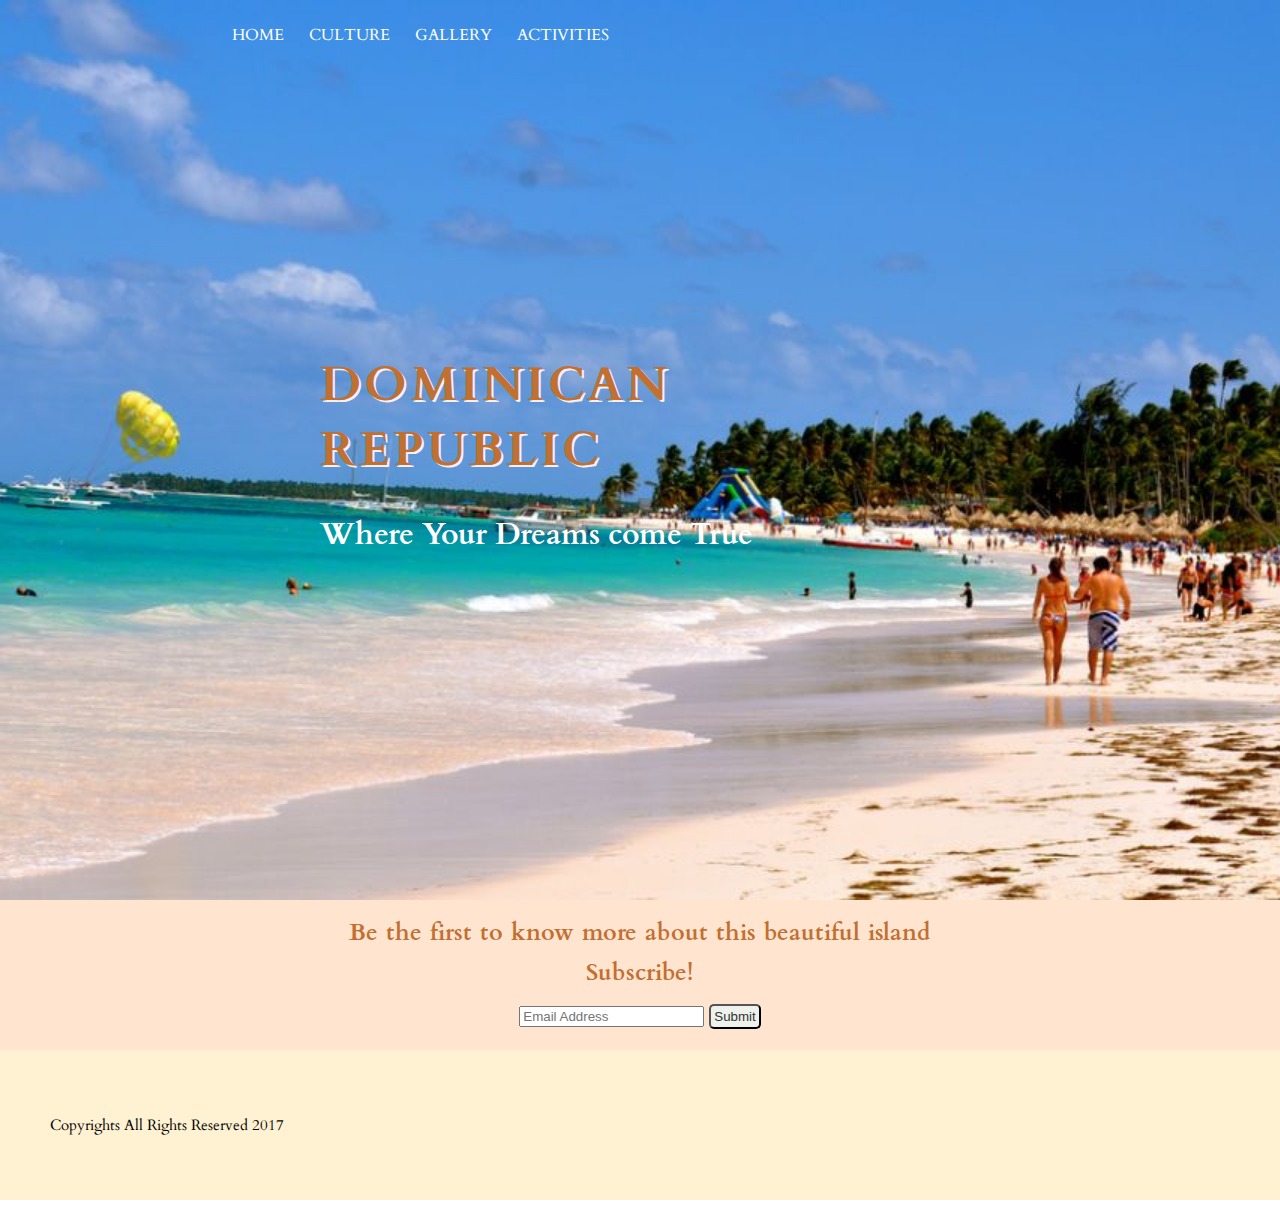
<file: index.html>
<!DOCTYPE html>
<html>
<head>
	<meta charset="utf-8">
	<meta name="viewport" content="width=device-width, initial-scale=1">
	<link rel="stylesheet" type="text/css" href="secondstyle.css">

	<title>Travel Destination</title>
</head>
  <body>
    <header>
     <nav>
        
      <ul class="menu">
      <li><a href="index.html" class="tab-link">Home</a></li>
      <li><a href="culture.html" class="tab-link">Culture</a></li>
      <li><a href="gallery.html" class="tab-link">Gallery</a></li>
      <li><a href="activities.html" class="tab-link">Activities</a></li>
    </ul>

    </nav>

  <div class="title-box">
    <h1>DOMINICAN REPUBLIC</h1>
    <h2>Where Your Dreams come True </h2>
  </div>
</header>
<div class="mail">

        <h3>Be the first to know more about this beautiful island</h3>

        <h3>Subscribe!</h3> 
       <!--  <img src="images/palm.jpg"/> -->
      <div class="email">
      <label><input type="email" name="email" placeholder="Email Address" required/></label>
      <button type="submit">Submit</button>
      </div>
    </div>
    <div class="footer">
    <p> Copyrights All Rights Reserved 2017 </p></div> 
      <div class="social">
        <a href="https://www.pinterest.com"><i class="fa fa-pinterest sociallink" aria-hidden="true"></i></a>
        <a href="https://www.instagram.com"><i class="fa fa-instagram sociallink" aria-hidden="true"></i></a>
        <a href="https://www.facebook.com"><i class="fa fa-facebook sociallink" aria-hidden="true"></i></a>
        <a href="https://twitter.com"><i class="fa fa-twitter sociallink" aria-hidden="true"></i></a>
        <a href="https://www.snapchat.com"><i class="fa fa-snapchat sociallink" aria-hidden="true"></i></a>

      </div>
    </div>

</body>
</html>
</file>
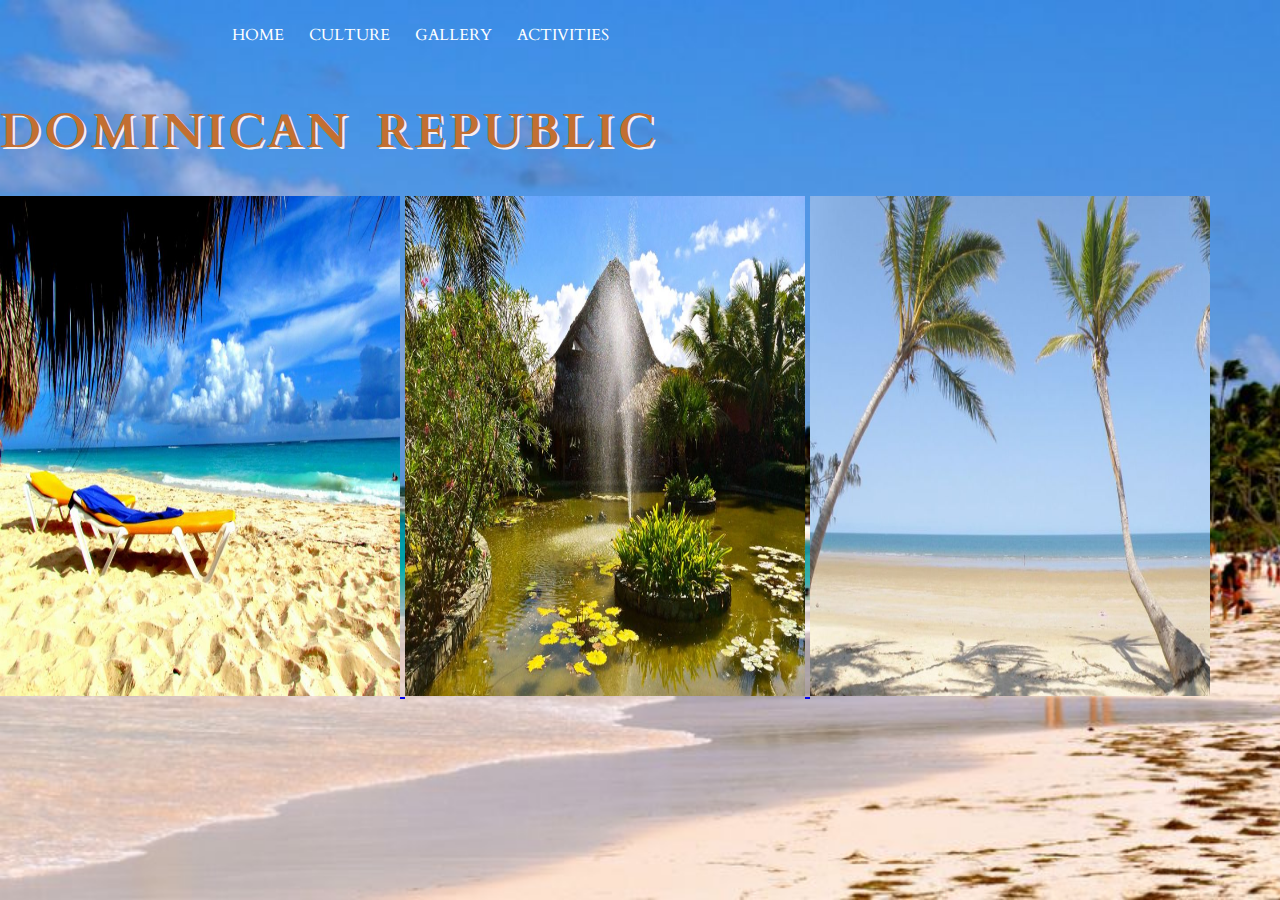
<file: activities.html>
<!DOCTYPE html>
<html>
<head>
	<meta charset="utf-8">
	<meta name="viewport" content="width=device-width, initial-scale=1">
	<link rel="stylesheet" type="text/css" href="secondstyle.css">

	<title>Travel Destination</title>
</head>
  <body>
    <header>
     <nav>
        
    <ul class="menu">
       <li><a href="index.html" class="tab-link">Home</a></li>
      <li><a href="culture.html" class="tab-link">Culture</a></li>
      <li><a href="gallery.html" class="tab-link">Gallery</a></li>
      <li><a href="activities.html" class="tab-link">Activities</a></li>
    </ul>

    </nav>
      <h1>DOMINICAN REPUBLIC</h1>
      <a href="images/pic5.jpg">
          <img src="images/pic5.jpg" alt="pic5" width="400" height="500">
        </a>
        <a href="images/pic6.jpg">
          <img src="images/pic6.jpg" alt="pic6" width="400" height="500">
        </a>
         <a href="images/pic1.jpg">
          <img src="images/pic1.jpg" alt="pic1" width="400" height="500">
        </a>
</file>
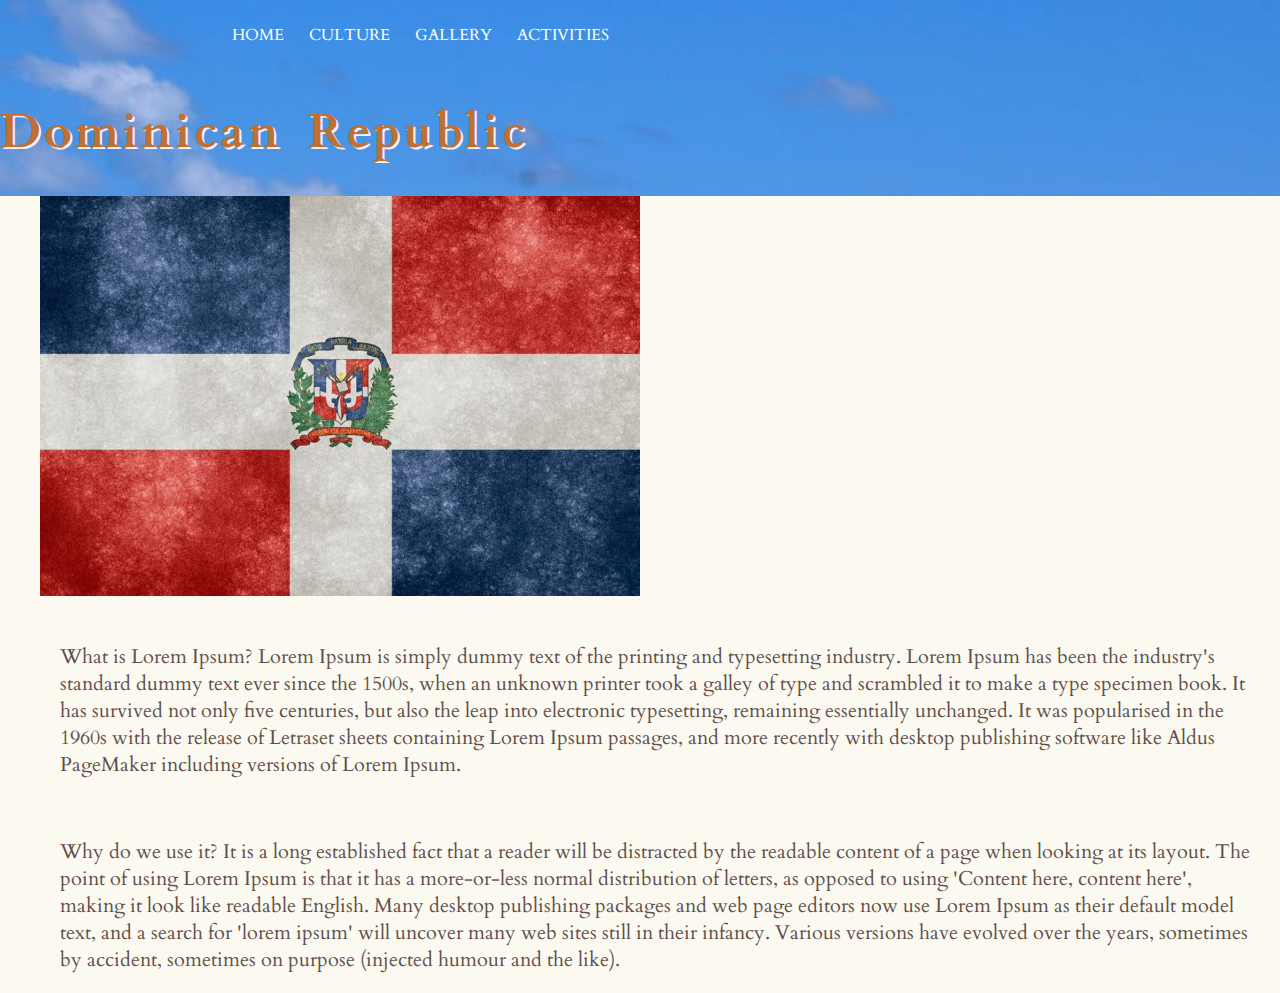
<file: culture.html>
<!DOCTYPE html>
<html>
<head>
	<meta charset="utf-8">
	<meta name="viewport" content="width=device-width, initial-scale=1">
	<link rel="stylesheet" type="text/css" href="secondstyle.css">

	<title>Travel Destination</title>
</head>
  <body>
    <header>
     <nav>
        
    
    <ul class="menu">
       <li><a href="index.html" class="tab-link">Home</a></li>
      <li><a href="culture.html" class="tab-link">Culture</a></li>
      <li><a href="gallery.html" class="tab-link">Gallery</a></li>
      <li><a href="activities.html" class="tab-link">Activities</a></li>
    </ul>

    </nav>
    <h1>Dominican Republic</h1>
   <div class="flag">
        <a href="images/pic8.jpg">
          <img src="images/pic8.jpg" alt="pic8" height="400">
        </a>
  <p class="history">
     What is Lorem Ipsum?
    Lorem Ipsum is simply dummy text of the printing and typesetting industry. Lorem Ipsum has been the industry's standard dummy text ever since the 1500s, when an unknown printer took a galley of type and scrambled it to make a type specimen book. It has survived not only five centuries, but also the leap into electronic typesetting, remaining essentially unchanged. It was popularised in the 1960s with the release of Letraset sheets containing Lorem Ipsum passages, and more recently with desktop publishing software like Aldus PageMaker including versions of Lorem Ipsum.
  </p>
  <p class="history">
    Why do we use it?
    It is a long established fact that a reader will be distracted by the readable content of a page when looking at its layout. The point of using Lorem Ipsum is that it has a more-or-less normal distribution of letters, as opposed to using 'Content here, content here', making it look like readable English. Many desktop publishing packages and web page editors now use Lorem Ipsum as their default model text, and a search for 'lorem ipsum' will uncover many web sites still in their infancy. Various versions have evolved over the years, sometimes by accident, sometimes on purpose (injected humour and the like).

  </p>
</file>
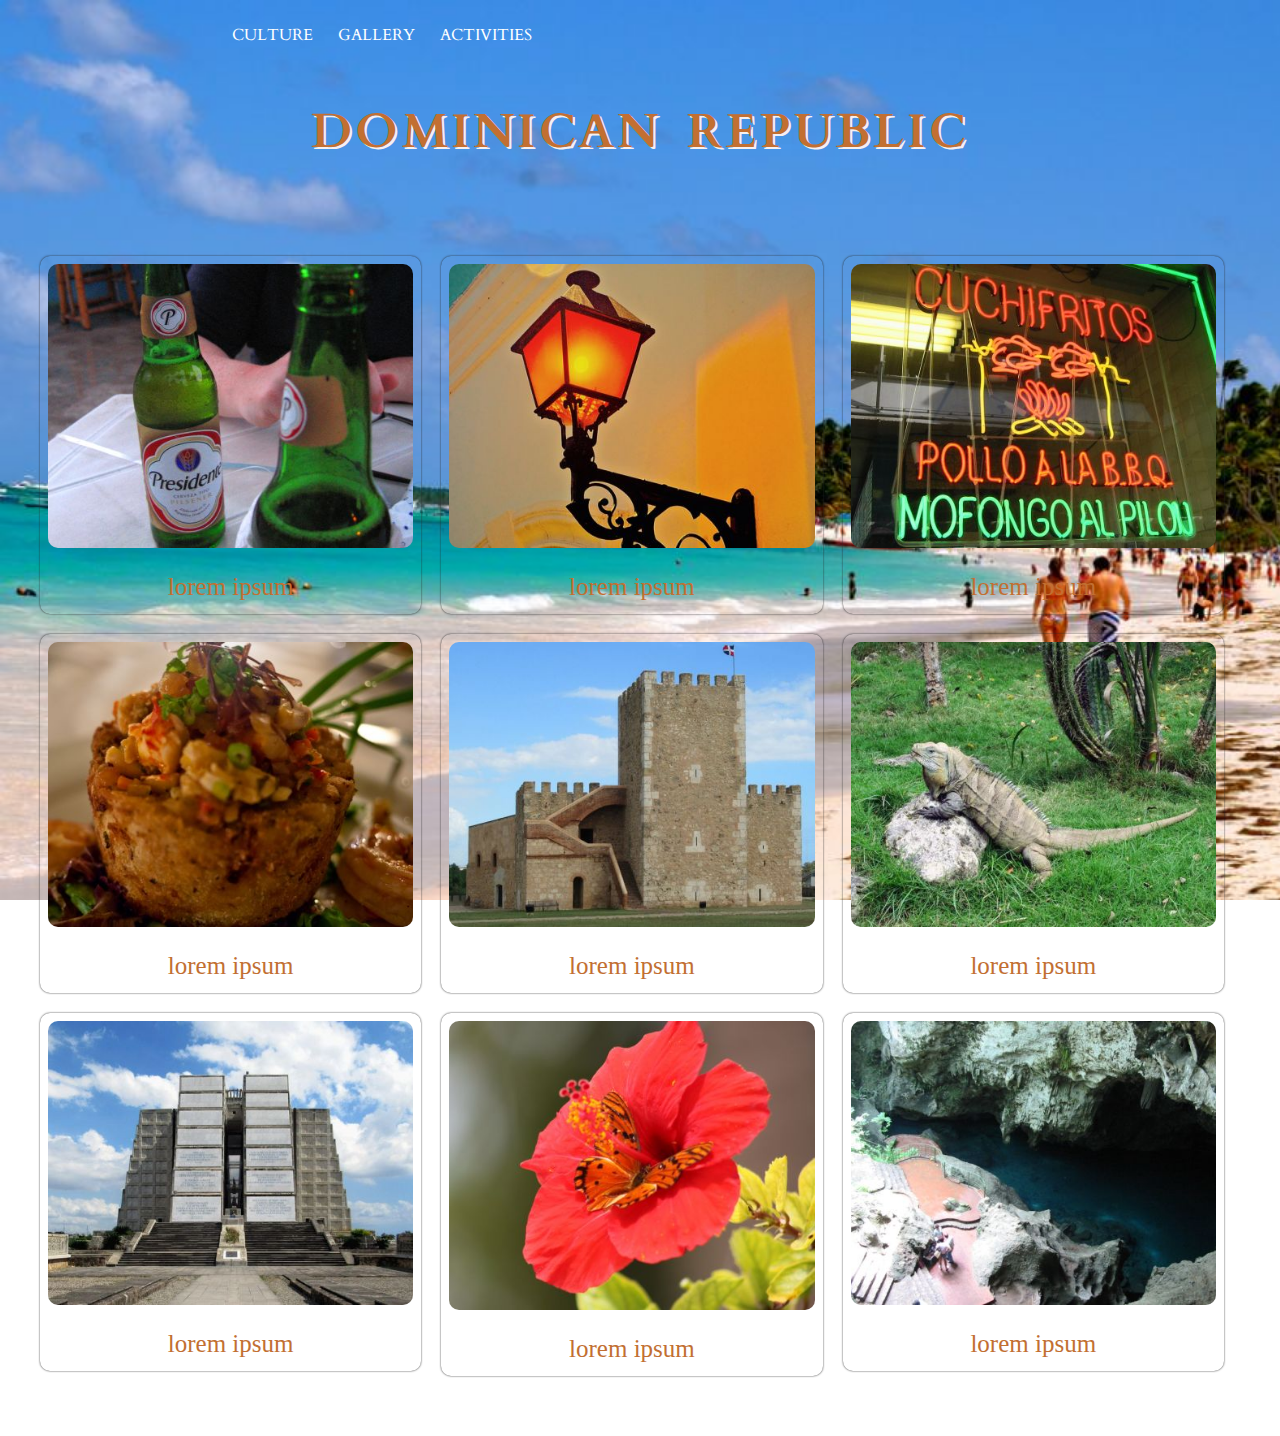
<file: gallery.html>
<!DOCTYPE html>
<html>
<head>
	<meta charset="utf-8">
	<meta name="viewport" content="width=device-width, initial-scale=1">
	<link rel="stylesheet" type="text/css" href="secondstyle.css">

	<title>Travel Destination</title>
</head>
  <body>
    <header>
     <nav>
        
    
    <ul class="menu">
      <li><a href="culture.html" class="tab-link">Culture</a></li>
      <li><a href="gallery.html" class="tab-link">Gallery</a></li>
      <li><a href="activities.html" class="tab-link">Activities</a></li>
    </ul>

    </nav>
<div class="content">
    
     <div class="body">
     <h1>DOMINICAN REPUBLIC</h1>
      <div class="container">
      <div class="center-gallery">
      <div class="gallery">
        <a target="_blank" href="images/beach1.jpg">
          <img src="images/beach1.jpg" alt="beach1" width="300" height="200">
        </a>
        <div class="desc">lorem ipsum</div>
      </div>

      <div class="gallery">
        <a target="_blank" href="images/beach2.jpg">
          <img src="images/beach2.jpg" alt="beach2" width="300" height="200">
        </a>
        <div class="desc">lorem ipsum</div>
      </div>

      <div class="gallery">
        <a target="_blank" href="images/food3.jpg">
          <img src="images/food3.jpg" alt="food3" width="300" height="200">
        </a>
        <div class="desc">lorem ipsum</div>
      </div>

      <div class="gallery">
        <a target="_blank" href="images/food4.jpg">
          <img src="images/food4.jpg" alt="food4" width="300" height="200">
        </a>
        <div class="desc">lorem ipsum</div>
      </div>
      <div class="gallery">
        <a target="_blank" href="images/castle5.jpg">
          <img src="images/castle5.jpg" alt="castle5" width="300" height="200">
        </a>
        <div class="desc">lorem ipsum</div>
      </div>
      <div class="gallery">
        <a target="_blank" href="images/animal6.jpg">
          <img src="images/animal6.jpg" alt="animal6" width="300" height="200">
        </a>
        <div class="desc">lorem ipsum</div>
      </div>
      <div class="gallery">
        <a target="_blank" href="images/monument7.jpg">
          <img src="images/monument7.jpg" alt="monument7" width="300" height="200">
        </a>
        <div class="desc">lorem ipsum</div>
      </div>
      <div class="gallery">
        <a target="_blank" href="images/flower8.jpg">
          <img src="images/flower8.jpg" alt="flower8" width="300" height="200">
        </a>
        <div class="desc">lorem ipsum</div>
      </div>
      <div class="gallery">
        <a target="_blank" href="images/image9.jpg">
          <img src="images/image9.jpg" alt="image9" width="300" height="200">
        </a>
        <div class="desc">lorem ipsum</div>
      </div>
      </<div>
     
    </div>
</div>
</file>
<file: secondstyle.css>
@import url('https://fonts.googleapis.com/css?family=Cardo');
@import url('http://fontawesome.io/icons/');


*{
	box-sizing: border-box;
}
body{
margin: 0;
padding:0;
}

html{
	font-family:'Cardo', serif;
	font-size: 20px;
}

h1{
	font-weight: bold 400;
	/*text-transform: uppercase;*/
	/*This makes the font uppercase*/
	letter-spacing: 3px;
	font-size: 240%;
	word-spacing: 4px;
	color:#c26f32;
/*	background-color: #afeee6;*/
/*	font-weight: bold;*/
	text-decoration: none;
	word-spacing: 10px;
	text-shadow: 2px 2px #f5f0f1;
	

}
header{
	margin: 0 auto;
	height: 100vh;
	background-image: url(images/pic4.jpg);
  /*background-image: url(../images/pic4.jpg);*/
  /*linear-gradient(rgba(0,0,0,.6), rgba(0,0,0,0.7)), */
	background-size: cover;
	color: white;
	font-family:'Cardo', serif;
	

}


nav{
	/*position: absolute;*/ /*this is not need it , it doesnt mantain the position when you stretch out */
	/*left: 50%;
	transform: translate(-50%);*//* this makes original position*/
	/*border:solid white 1px;*/
	margin:auto;
	width: 70%;
	display: flex;
	justify-content: space-between;
	align-items: center;

}
nav img{
	width: 120px;
	height: 120px;
/*Giving a with and height makes the logo size stretch and next to the ul
*/
}
nav li{
	display: inline-block;
	margin-right: 20px;

}
nav li a {
	text-decoration: none;
	color: #fff;
	text-transform: uppercase;
	font-size: 80%; 
	word-spacing: 4px;
	padding-bottom: 5px;
	/*transition: 1px; this is the duration to show the underline selection*/
	border-bottom: transparent;
	transition: .2s; /*this only works for computer browsers 
*/
}

nav li a:hover{ /*this means when you move the mouse some rules apply*/
	border-bottom: 2px solid #fff;
	
}

.title-box{

	position: absolute;
	top: 50%;
	left: 50%;
	transform: translate(-50%, -50%);
	
}

 .mail{
  width:100%;
  height:150px;
  display:flex;
  flex-direction:column;
  justify-content: center;
  background-color:#FFE5CF;
}

h3 {
  font-family:'Cardo', serif;
  word-spacing: 2px;
  line-height:150%;
  text-align:center;
  margin:-5px 0px 10px 0px;
  color: #c26f32;
}

button {
  border-radius:5px;
  background-color:#EFF1ED;
  padding: 3px;
  color: #333333;
}

.email {
  text-align:center;
}


.body{
  font-family:'Cardo', serif;
  text-align: center;
  margin: 0px;
  display: flex;
  flex-direction: column;
}

.container {
  /*background-color: #d3dcd0;*/
  padding: 50px 20px;
  display: flex;
  flex-direction: row;
  justify-content: space-around;
}

.center-gallery {
  margin-left: 10px;
}

.gallery {
  margin: 10px;
  padding: 8px;
  /*background-color: #ffecd5;*/
  float: left;
  width: 31%;
  border-radius:10px;
  box-shadow: 0px 0px 2px #262626;
  /*box-shadow: 0px 0px .5px #262626, 0px 0px 5px #d3dcd0;*/

}

.gallery img {
  width: 100%;
  height: auto;
  display:flex;
  flex-direction:column;
  align-items:center;
  justify-content: space-around;
  box-sizing:border-box;
  border-radius:10px;
  
  }

.desc {
  font-size: 1.25em;
  padding: 25px 5px 5px;
  text-align: center;  
  font-family: 'Pacifico', cursive;
  color: #c26f32;
}

.flag{
	background-color: #FBF9F0;
	clear: right;
	padding-left: 40px;


}
.history{
	color: #5F4F4B;
	padding:20px;
}
.footer {
  width: 100%;
  height: 150px;
  background-color: #FFF2D2;
  display: flex;
  justify-content: space-between;
  align-items: center;
  box-sizing: border-box;
  padding: 50px;
  font-size: 15px;
}

.social {
  font-size:10px;
}

.sociallink {
  color: #FBF9F0;
  margin: 5px;
}
</file>
